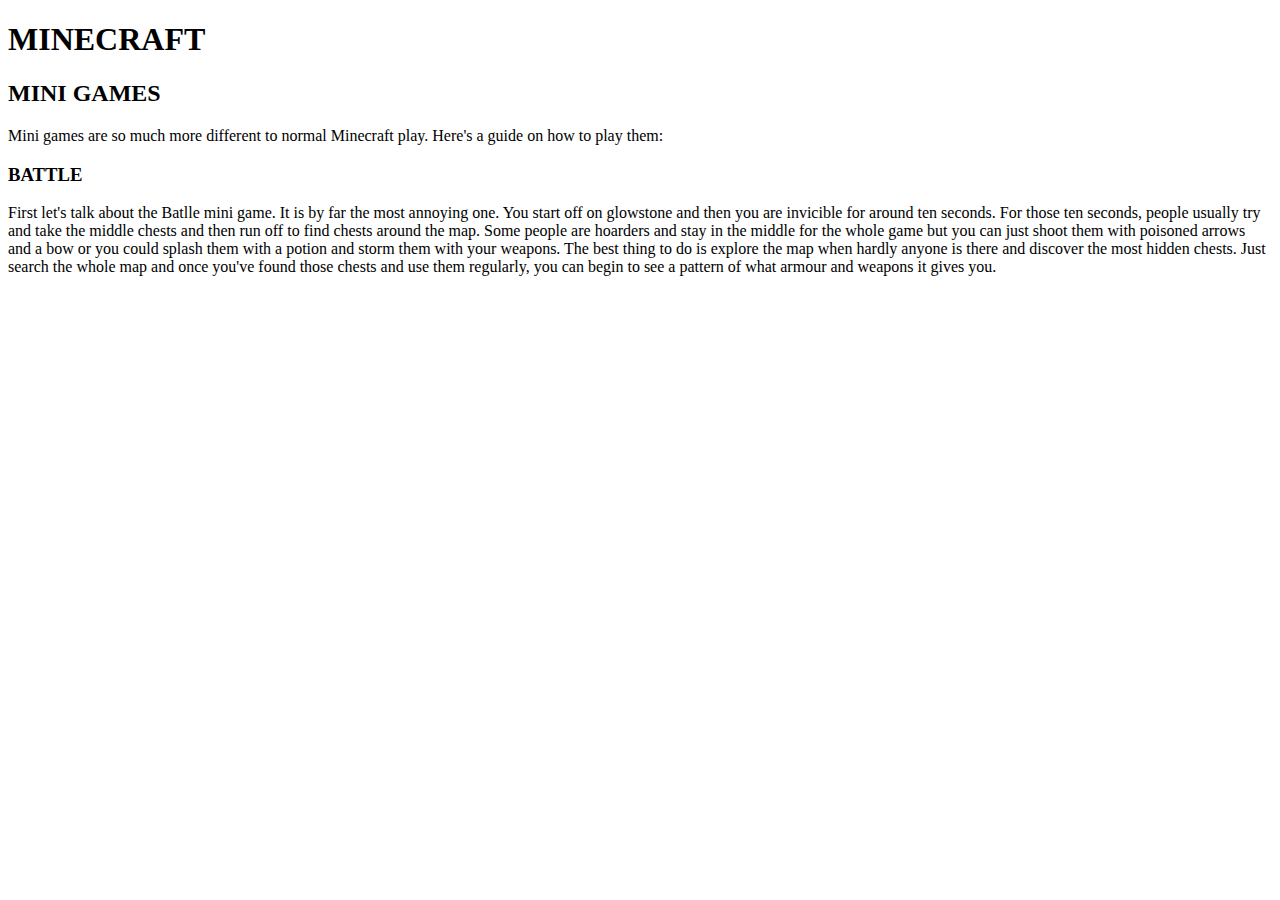
<file: index.html>
<!DOCTYPE html>
<html>
    <head>
      <title>
          MINECRAFT
      </title>
      <style>
          body {
              font-family: "Helvectiva";
              margin: centre;
          }
          .headers {
              margin: centre;
          }
      </style>
    </head>
  <body>
     <h1 class="headers">
         MINECRAFT 
     </h1>
     <h2 class="headers"> 
         MINI GAMES
     </h2>
     <p>
         Mini games are so much more different to normal
         Minecraft play. Here's a guide on how to play them:
     </p>
     <h3 class="headers">
         BATTLE
     </h3>
     <p>
         First let's talk about the Batlle mini game. It is by far the most annoying one. You start off on glowstone and then you are 
         invicible for around ten seconds. For those ten seconds, people usually try and take the middle chests and then run off to find 
         chests around the map. Some people are hoarders and stay in the middle for the whole game but you can just shoot them with poisoned
         arrows and a bow or you could splash them with a potion and storm them with your weapons. The best thing to do is explore the map
         when hardly anyone is there and discover the most hidden chests. Just search the whole map and once you've found those chests and use 
         them regularly, you can begin to see a pattern of what armour and weapons it gives you.
     </p>
  </body> 
</html>
</file>
